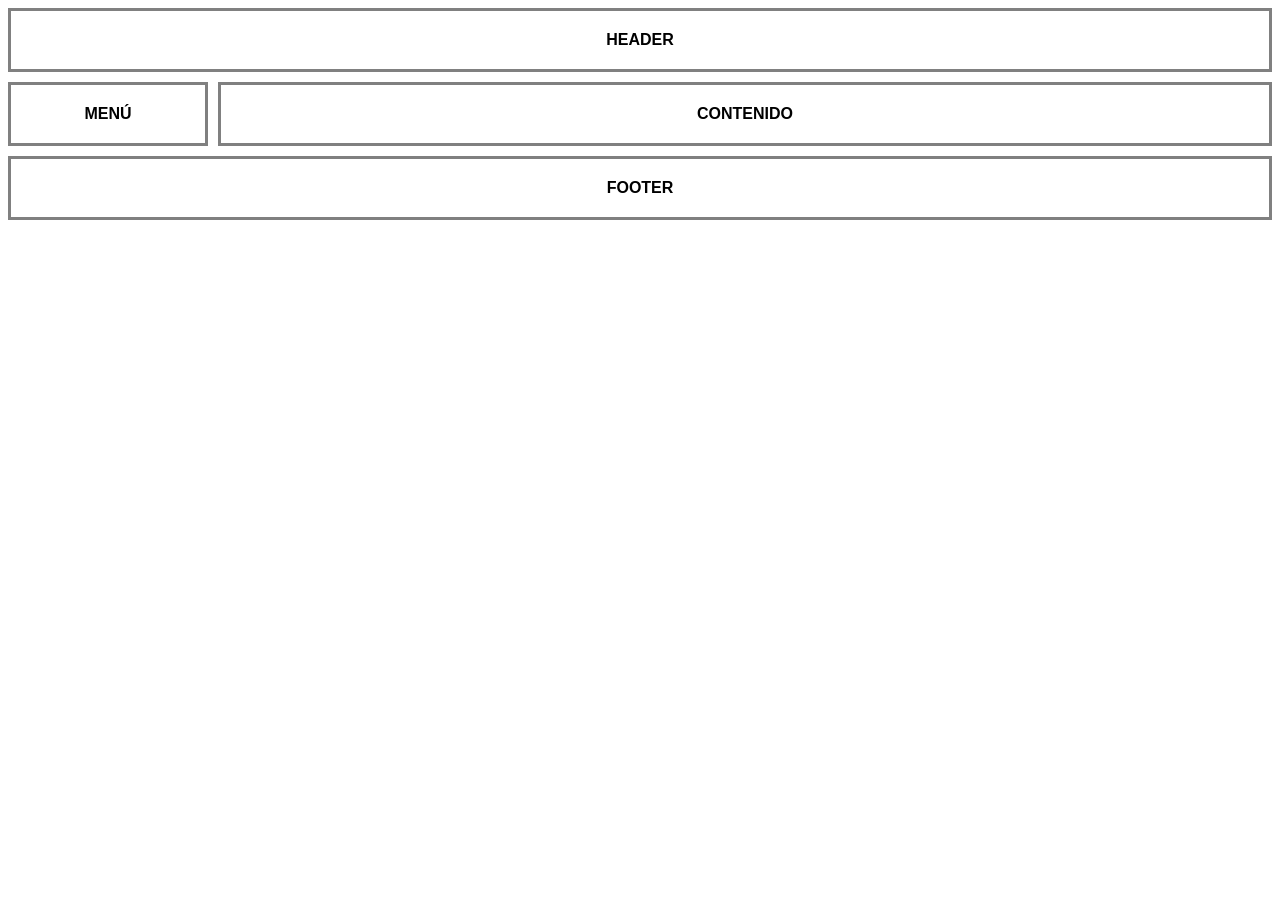
<file: LayoutsGrid/Ej5y6/index.html>
<!DOCTYPE html>
<html lang="en">
<head>
    <meta charset="UTF-8">
    <meta name="viewport" content="width=device-width, initial-scale=1.0">
    <title>Document</title>
    <link rel="stylesheet" href="./style.css">
</head>
<body>
     <div class="pagina">
        <header class="item">HEADER</header>
        <aside class="item">MENÚ</aside>
        <main class="item">CONTENIDO</main>
        <footer class="item">FOOTER</footer>
   </div>
</body>
</html>
</file>
<file: LayoutsGrid/Ej5y6/style.css>
.pagina {
    display: grid;
    grid-template-columns: 200px 1fr; /* Columna menú (200px) y columna contenido (resto del espacio) */
    grid-template-areas: 
        "header header"
        "menu contenido"
        "footer footer";
    gap: 10px; 
}

header {
    grid-area: header;
}

aside {
    grid-area: menu;
}

main {
    grid-area: contenido;
}

footer {
    grid-area: footer;
}

.item {
    border: 3px solid grey; 
    padding: 20px;           
    text-align: center;      
    font-family: sans-serif; 
    font-weight: bold;
}

@media (max-width: 600px) {
    .pagina {
        grid-template-columns: 1fr;
        grid-template-areas:
            "header"
            "menu"
            "contenido"
            "footer";
    }
}
</file>
